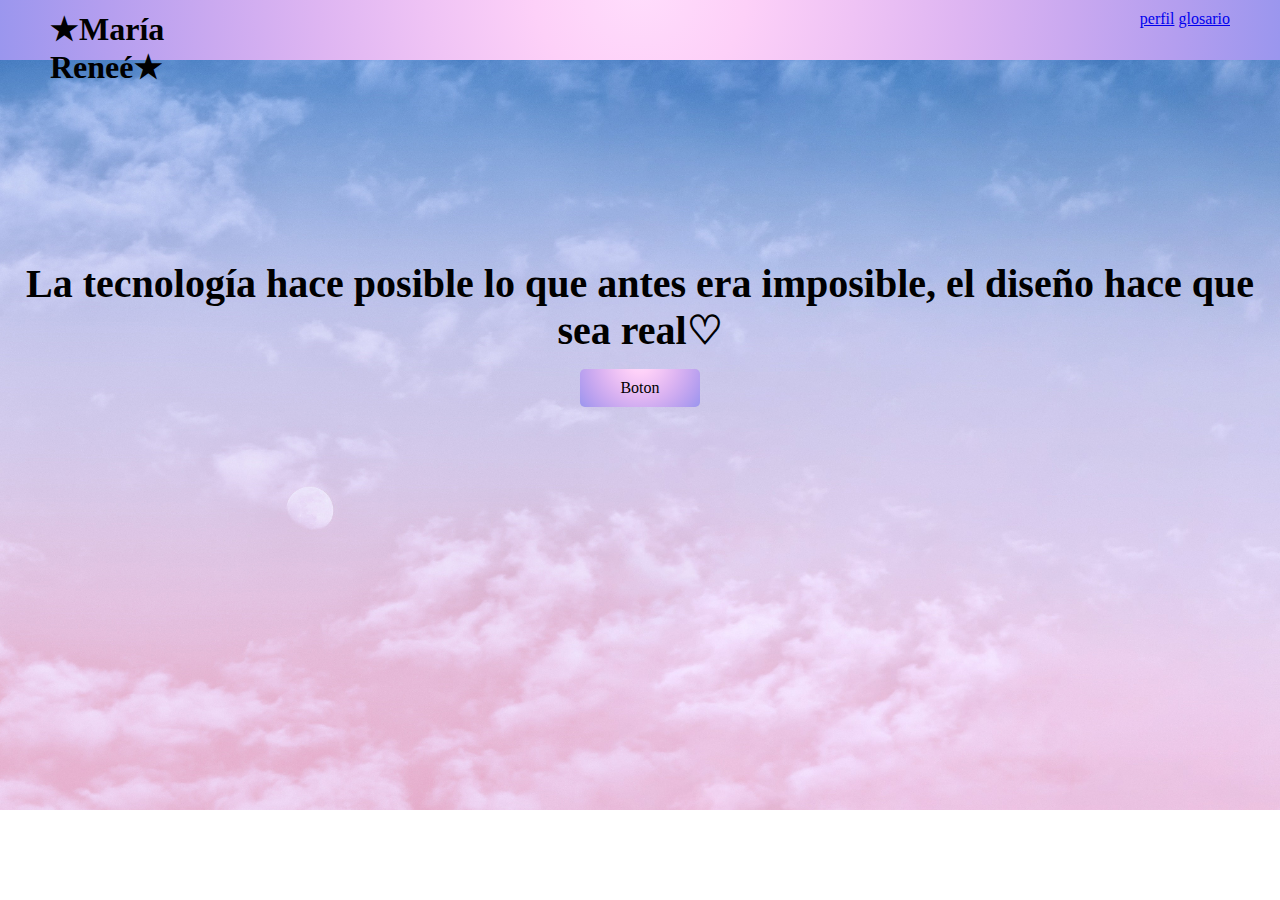
<file: index.html>
<!DOCTYPE html>
<html lang="es">
<head>
        
    <meta charset="utf-8">           
 <title>Inicio</title>
 <link rel="stylesheet" href="css/header.css">
  <link rel="stylesheet" href="css/index.css">
  
  
   <!--Configuración movil-->
      <meta http-equiv="X-UA-Compatible" content="IE=edge">
      <meta name="viewport" content="width=device-width, initial-scale=1.0">
    
</head> 
<body>
    <header>
        <h1 class="logo">★María Reneé★</h1>
        
        <ul class="nav">
            <a href="https://jefuentes80.github.io/starup_scl/iv_design/Mar%C3%ADa%20Rene%C3%A9%20.html">perfil</a>
            <a href="glosario.html">glosario</a>
            
        </ul>
    </header>
     <section class = "banner_index">
      <h2 class = "leyenda"> La tecnología hace posible lo que antes era imposible, el diseño hace que sea real♡ </h2> 
     <a href="https://jefuentes80.github.io/starup_scl/iv_design/Mar%C3%ADa%20Rene%C3%A9%20.html" class="btn_banner">  Boton </a>
    </section>
</body>
</file>
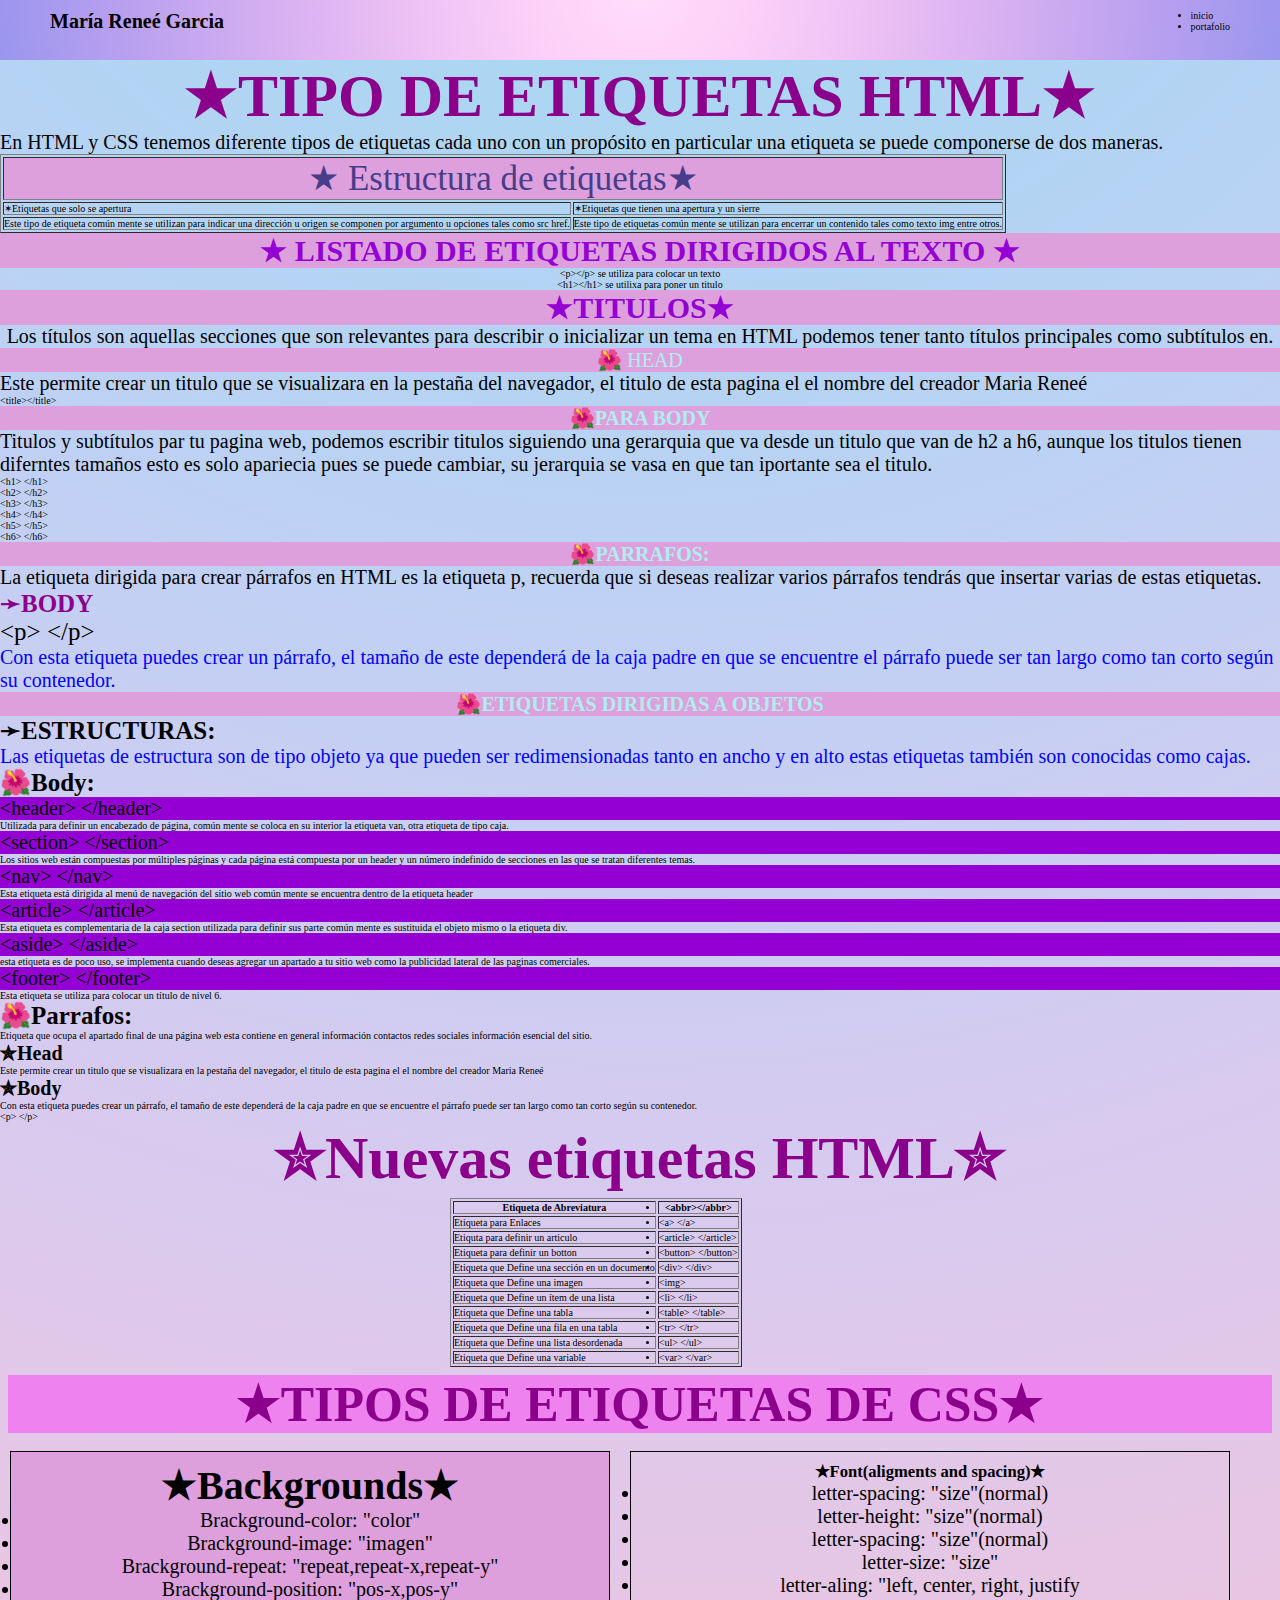
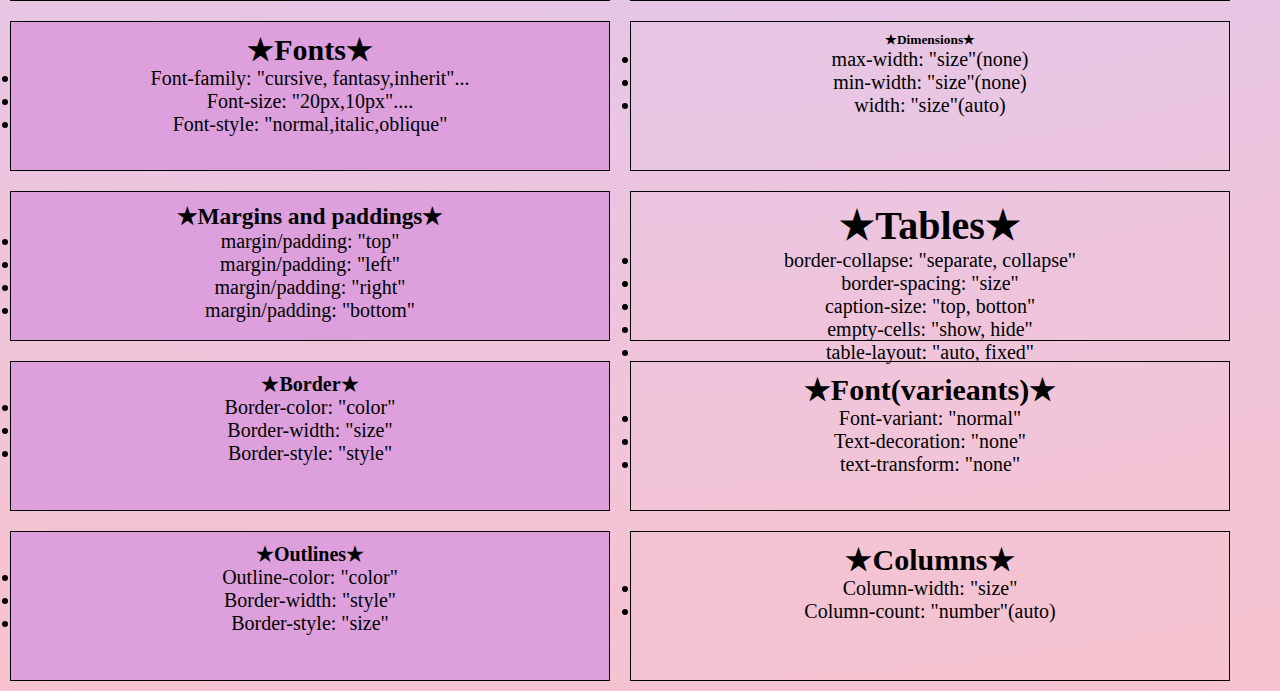
<file: glosario.html>
<!DOCTYPE html>
<html>
<head>
        
    <meta charset="utf-8">           
 <title>Maria Reneé</title>
 <link rel="stylesheet" href="css/general.css">
<link rel="stylesheet" href="css/glosario.css"> 
 <link rel="stylesheet" href="css/header.css">
   
   <!--Configuración movil-->
      <meta http-equiv="X-UA-Compatible" content="IE=edge">
      <meta name="viewport" content="width=device-width, initial-scale=1.0">
      
    </head> 
    <body class="pagina_1">
      <header>
          <h1 class="logo">María Reneé Garcia </h1>
          <ul class="nav">
              <li>inicio</li>
              <li>portafolio</li>
          </ul>
      </header>
        <section>
        <h1 class="Titulo">★TIPO DE ETIQUETAS HTML★</h1>
        <p class="texto1">En HTML y CSS tenemos diferente tipos de etiquetas cada uno con un propósito en particular una etiqueta se puede componerse de dos maneras.</p>
        </section>    
        <section>
           <table border="1">
            <tr>
                <td colspan="2"
                    class="sub_tabla">★ Estructura de 
                    etiquetas★ </td>
           </tr>
           
            <tr>
           <td>✶Etiquetas que solo se apertura</td>
           <td>✶Etiquetas que tienen una apertura y un sierre </td>
            </tr>
            
            <tr>
                <td>Este tipo de etiqueta común mente se utilizan para indicar una dirección u origen se componen por argumento u opciones tales como src href.</td>
                <td>Este tipo de etiquetas común mente se utilizan para encerrar un contenido tales como texto img entre otros.</td>
            </tr>
        </table>
        
        </section>  
       <section class="s3">
           <h2 class="parrafo_0">★
           LISTADO DE ETIQUETAS DIRIGIDOS AL TEXTO ★ </h2>
            <ul class="Lista_1">
               <li> &lt;p&gt;&lt;/p&gt; se utiliza para colocar un texto</li>
               <li> &lt;h1&gt;&lt;/h1&gt; se utilixa para poner un titulo</li>
            </ul>
       </section>
        <section class="sect,texto">
         
         
         <h3 class="h3">★TITULOS★</h3>
         <p class="sub_2">Los títulos son aquellas secciones que son relevantes para describir o inicializar un tema en HTML podemos tener tanto títulos principales como subtítulos en.</p>
                   
          <ul class="sub,lista">
          <p class="p_head"> 🌺 HEAD</p>
          <p class="parrafo_1">Este permite crear un titulo que se visualizara en la pestaña del navegador, el titulo de esta pagina el el nombre del creador Maria Reneé</p>
          <li>&lt;title&gt;&lt;/title&gt;</li>
          </ul>
                  
          <ul class="sub,lista2">
          <h4 class="para_body">🌺PARA BODY</h4>
          <p class="parrafo">Titulos y subtítulos par tu pagina web, podemos escribir titulos siguiendo una gerarquia que va desde un titulo que van de h2 a h6, aunque los titulos tienen diferntes tamaños esto es solo apariecia pues se puede cambiar, su jerarquia se vasa en que tan iportante sea el titulo.</p> 
          
         <li>&lt;h1&gt; &lt;/h1&gt;</li>
         <li>&lt;h2&gt; &lt;/h2&gt;</li>
         <li>&lt;h3&gt; &lt;/h3&gt;</li>
         <li>&lt;h4&gt; &lt;/h4&gt;</li>
         <li>&lt;h5&gt; &lt;/h5&gt;</li>
         <li>&lt;h6&gt; &lt;/h6&gt;</li>   
         </ul>
        
         
         <li class="list2"><h5 class="p_parrafo">🌺PARRAFOS:</h5></li>   <p class="descri_parrafo">
                    La etiqueta dirigida para crear párrafos en HTML es la etiqueta p, recuerda que si deseas realizar varios párrafos tendrás que insertar varias de estas etiquetas. 
         </p>  
         <h6 class="titulo_body">➛BODY</h6> 
         <li class="etiqueta">&lt;p&gt; &lt;/p&gt;</li>   
         <p class="definicion">Con esta etiqueta puedes crear un párrafo, el tamaño de este dependerá de la caja padre en que se encuentre el párrafo puede ser tan largo como tan corto según su contenedor.</p>       
        
 </section>
    <section class="section_texto">
        <h2 class="categoria">🌺ETIQUETAS DIRIGIDAS A OBJETOS</h2>
        
         <ul class="sub,lista3">
          <h4 class="estructura">➛ESTRUCTURAS:</h4>
          <p class="defi_estructuras">Las etiquetas de estructura son de tipo objeto ya que pueden ser redimensionadas tanto en ancho y en alto estas etiquetas también son conocidas como cajas.</p> 
          
         <h3 class="body_2">🌺Body:</h3>
          <li class="lis_1"> &lt;header&gt; &lt;/header&gt;</li>
          <p> Utilizada para definir un encabezado de página, común mente se coloca en su interior la etiqueta van, otra etiqueta de tipo caja.</p>
          <li class="lis_2">&lt;section&gt; &lt;/section&gt;</li>
          <p>Los sitios web están compuestas por múltiples páginas y cada página está compuesta por un header y un número indefinido de secciones en las que se tratan diferentes temas. </p>
          <li class="lis_3">&lt;nav&gt; &lt;/nav&gt;</li>
          <p> Esta etiqueta está dirigida al menú de navegación del sitio web común mente se encuentra dentro de la etiqueta header</p>  
           <li class="lis_4"> &lt;article&gt; &lt;/article&gt;</li>
           <p>  Esta etiqueta es complementaria de la caja section utilizada para definir sus parte común mente es sustituida el objeto mismo o la etiqueta div.</p>
           <li class="lis_5"> &lt;aside&gt; &lt;/aside&gt;</li>
           <p> esta etiqueta es de poco uso, se implementa cuando deseas agregar un apartado a tu sitio web como la publicidad lateral de las paginas comerciales. </p>
           <li class="lis_6"> &lt;footer&gt; &lt;/footer&gt;</li>
           <p>Esta etiqueta se utiliza para colocar un título de nivel 6.</p>
         </ul>
         
          <h2 class="titulo_elemento">🌺Parrafos:</h2>
         <p> Etiqueta que ocupa el apartado final de una página web esta contiene en general información contactos redes sociales información esencial del sitio. 
                </p>
           <h3 class="head_2">✯Head</h3>
           <p>Este permite crear un titulo que se visualizara en la pestaña del navegador, el titulo de esta pagina el el nombre del creador Maria Reneé</p>
           <h4 class="Body_3">✯Body</h4>
           <p>Con esta etiqueta puedes crear un párrafo, el tamaño de este dependerá de la caja padre en que se encuentre el párrafo puede ser tan largo como tan corto según su contenedor.</p>
           <li>&lt;p&gt; &lt;/p&gt;</li>
        </section>
        
        <h2 class="nuevo_1">✮Nuevas etiquetas HTML✮</h2> 
        <table border="1" class="tabla_et">

  <tr>

    <th>Etiqueta de Abreviatura</th>

    <th><li>&lt;abbr&gt;&lt;/abbr&gt;</li></th>

  </tr>

  <tr>

    <td>Etiqueta para Enlaces</td>

    <td><li>&lt;a&gt; &lt;/a&gt;</li></td>

  </tr>

  <tr>

    <td>Etiquta para definir un articulo</td>

    <td><li>&lt;article&gt; &lt;/article&gt;</li></td>

  </tr>

  <tr>

    <td>Etiqueta para definir un botton</td>

    <td><li>&lt;button&gt; &lt;/button&gt;</li></td>


  </tr>
  <tr>

    <td>Etiqueta que Define una sección en un documento</td>

    <td><li>&lt;div&gt; &lt;/div&gt;</li></td>


  </tr>
  <tr>

    <td>Etiqueta que Define una imagen</td>

    <td><li>&lt;img&gt;</li></td>


  </tr>
  <tr>

    <td>Etiqueta que Define un ítem de una lista</td>

    <td><li>&lt;li&gt; &lt;/li&gt;</li></td>


  </tr>
  <tr>

    <td>Etiqueta que Define una tabla</td>

    <td><li>&lt;table&gt; &lt;/table&gt;</li></td>


  </tr>
   <tr>

    <td>Etiqueta que Define una fila en una tabla</td>

    <td><li>&lt;tr&gt; &lt;/tr&gt;</li></td>


  </tr>
   <tr>

    <td>Etiqueta que Define una lista desordenada</td>

    <td><li>&lt;ul&gt; &lt;/ul&gt;</li>
    </td>


  </tr>
  <tr>

    <td>Etiqueta que Define una variable</td>

    <td><li>&lt;var&gt; &lt;/var&gt;</li>
    </td>


  </tr>


</table>
<section>
    <h1 class="titulo_2">★TIPOS DE ETIQUETAS DE CSS★</h1>
</section>
    <section class="2">
       <div class="numbers">
           <div class="s">
           <h1>★Backgrounds★</h1>
           <li>Brackground-color: "color"</li>
           <li>Brackground-image: "imagen"</li>
           <li>Brackground-repeat: "repeat,repeat-x,repeat-y"</li>
           <li>Brackground-position: "pos-x,pos-y"</li>
           </div>
           <div class="s">
           <h2>★Fonts★</h2>
           <li>Font-family: "cursive, fantasy,inherit"...</li>
            <li>Font-size: "20px,10px"....</li>
             <li>Font-style: "normal,italic,oblique"</li>
           </div>
           <div class="s">
               <h3>★Margins and paddings★</h3>
               <li>margin/padding: "top"</li>
               <li>margin/padding: "left"</li>
               <li>margin/padding: "right"</li>
               <li>margin/padding: "bottom"</li>
           </div>
           <div class="s">
               <h4>★Border★</h4>
               <li>Border-color: "color"</li>
               <li>Border-width: "size"</li>
               <li>Border-style: "style"</li>
           </div>
            <div class="s">
               <h4>★Outlines★</h4>
               <li>Outline-color: "color"</li>
               <li>Border-width: "style"</li>
               <li>Border-style: "size"</li>
           </div>
       </div>
          <div class="numbers">
          <div class="n">
             <h5>★Font(aligments and spacing)★</h5>
              <li>letter-spacing: "size"(normal)</li>
              <li>letter-height: "size"(normal)</li>
              <li>letter-spacing: "size"(normal)</li>
              <li>letter-size: "size"</li>
              <li>letter-aling: "left, center, right, justify</li>
          </div>
          <div class="n">
              <h6 class="dim.">★Dimensions★</h6>
              <li>max-width: "size"(none)</li>
              <li>min-width: "size"(none)</li>
              <li>width: "size"(auto)</li>  
          </div>
          <div class="n">
              <h1>★Tables★</h1>
              <li>border-collapse: "separate, collapse"</li>
              <li>border-spacing: "size"</li>
              <li>caption-size: "top, botton"</li>
              <li>empty-cells: "show, hide"</li>
              <li>table-layout: "auto, fixed"</li>
          </div>
          <div class="n">
              <h2>★Font(varieants)★</h2>
              <li>Font-variant: "normal"</li>
              <li>Text-decoration: "none"</li>
              <li>text-transform: "none"</li>
          </div>
           <div class="n">
              <h2>★Columns★</h2>
              <li>Column-width: "size"</li>
              <li>Column-count: "number"(auto)</li>
          </div>
       </div>
   </section>
    </body>
</html>
</file>
<file: css/header.css>
*{
    margin: 0px;
    padding: 0px;
}

:root{
    --color1:#FC4ABD;
    --color2:#FF96DB;
    --color3:#F06FFF;
    --color4:#DA85FF;
    --color5:#CAA2FC;
}
header{
    width: 100%;
    height: 60px;
    padding: 10px 50px 0px 50px;
    box-sizing: border-box;
    
    display: flex;
    flex-direction: row;
    justify-content: space-between;
   background-color: #eab6f7;
   background-image: radial-gradient(circle at 50% -20.71%, #ffddfc 0, #fdd0f8 16.67%, #efc3f5 33.33%, #deb5f2 50%, #caa9f0 66.67%, #b49eef 83.33%, #9a96ee 100%);
}
.logo{
    color:
}
</file>
<file: css/index.css>
.banner_index{
    width: 100%;
    height: 550px;
    background-color: ;
    padding-top: 200px;
    background-image: url(../img/fondoimg2.jpg);
    background-size: cover;
}
.nav {
    text-align: end;
     color: darkorchid;
    width: 1000px;
} 

.leyenda{
    text-align: center;
    font-size: 40px;
    font-family: inherit;
}
.btn_banner{
    display: block;
    width: 100px;
    margin: auto;
    background-color: #eab6f7;
    background-image: radial-gradient(circle at 50% -20.71%, #ffddfc 0, #fdd0f8 16.67%, #efc3f5 33.33%, #deb5f2 50%, #caa9f0 66.67%, #b49eef 83.33%, #9a96ee 100%);

    text-align: center;
    color: black;
    text-decoration: none;
    padding: 10px 10px 10px 10px;
    border-radius: 5px;
    margin-top: 15px;
}
.btn_banner:hover{
    width: 150px;
    transition:5s;
   background-color: #eab6f7;
   background-image: radial-gradient(circle at 50% -20.71%, #ffddfc 0, #fdd0f8 16.67%, #efc3f5 33.33%, #deb5f2 50%, #caa9f0 66.67%, #b49eef 83.33%, #9a96ee 100%);
 

}
@media screen and (max-width: 376px) {
    /* STYLES HERE */
   :root{
       --phone-laterh1: 2rem;
       --phone-laterh2: 1.5rem;
       --phone-laterh3: 1.3rem;
       --phone-paraf: 1rem;
   }
</file>
<file: css/general.css>
*{
    margin: 0px;
    padding: 0px;
    box-sizing: border-box;
    
    font-family: cursive;
}
html{
    font-size: 62.5%;
}
:root{
     --color1:#FC4ABD;
    --color2:#FF96DB;
    --color3:#F06FFF;
    --color4:#DA85FF;
    --color5:#CAA2FC;
}
:root{
    
}
</file>
<file: css/glosario.css>
.Titulo{
    margin: 0px;
    font-size: 60px;
    text-align: center;
    color: darkmagenta;
    font-family: inherit;
}

.texto1{
     margin: 0px;
    font-size: 20px;
    text-align: left;
    color: black;
    font-family: inherit;
}
.sub_tabla{
    margin: 0px;
    background-color:plum;
    font-size: 35px;
    text-align: center;
    color: darkslateblue;
    font-family: fantasy;
}
.sub_listas{
    margin: 0px;
    font-size: 80px;
    text-align: left;
    color: black;
    font-family: cursive;
}
.h3{
    font-size: 30px;
    background-color: plum;
    text-align: center;
    color: darkviolet;
    font-family: fantasy;
}
.sub_2{
    font-size: 20px;
    text-align: center;
    color: black;
    font-family: inherit;
}
.p_head{
    background-color:plum;
    font-size: 20px;
    text-align: center;
    color:paleturquoise;
    font-family: inherit;
}
.parrafo_1{
    font-size:20px;
    color: black;
    font-family: inherit;
}
.para_body{
    background-color:plum;
    font-size: 20px;
    text-align: center;
    color: paleturquoise;
    font-family: inherit;
}
.parrafo{
    font-size:20px;
    color: black;
    font-family: inherit;
}
.Lista_1{
    text-align: center;
}
.parrafo_0{
      font-size: 30px;
    background-color: plum;
    text-align: center;
    color: darkviolet;
    font-family: inherit;
}
.p_parrafo{
     background-color:plum;
    font-size: 20px;
    text-align: center;
    color:paleturquoise;
    font-family: inherit;
}
.descri_parrafo{
      font-size:20px;
    color: black;
    font-family: inherit;
}
.titulo_body{
      font-size: 25px;
    text-align: left;
    color:darkmagenta;
    font-family: inherit;
}
.etiqueta{
    font-size: 25px;
    font-family: inherit;

}
.definicion{
    font-size: 20px;
    color:blue;
}
.categoria{
    background-color:plum;
    font-size: 20px;
    text-align: center;
    color: paleturquoise;
    font-family: inherit;
}
.estructura{
     font-size: 25px;
    text-align: left;
    color:black;
    font-family: inherit;
}
.defi_estructuras{
    font-size: 20px;
    color: blue;
}
.lis_1{
     background-color:darkviolet;
    font-size: 20px;
    color:black;
    font-family: inherit;
}
.lis_2{
    background-color:darkviolet;
    font-size: 20px;
    color:black;
    font-family: inherit;
}
.lis_3{
    background-color:darkviolet;
    font-size: 20px;
    color:black;
    font-family: inherit;
}
.lis_4{
    background-color:darkviolet;
    font-size: 20px;
    color:black;
    font-family:inherit;
}
.lis_5{
    background-color:darkviolet;
    font-size: 20px;
    color:black;
    font-family: inherit;
}
.lis_6{
    background-color:darkviolet;
    font-size: 20px;
    color:black;
    font-family: inherit;
}
.pagina_1{
   background-image: radial-gradient(circle at 50% -20.71%, #a0d9e6 0, #a2d9ea 5%, #a4d8ed 10%, #a8d7ef 15%, #acd6f2 20%, #b1d4f3 25%, #b6d3f4 30%, #bbd2f4 35%, #c1d0f4 40%, #c7cff3 45%, #cdcdf2 50%, #d3cbf0 55%, #d8caee 60%, #dec9eb 65%, #e3c7e7 70%, #e7c6e4 75%, #ebc5e0 80%, #efc4db 85%, #f2c4d7 90%, #f4c3d2 95%, #f6c3ce 100%);
     }
.body_2{
    font-size: 25px;
    color:black;
    font-family: inherit;
}
.titulo_elemento{
     font-size: 25px;
    color:black;
    font-family: inherit;
}
.head_2{
    font-size: 20px;
    color:black;
    font-family: inherit;
}
.Body_3{
    font-size: 20px;
    color:black;
    font-family: inherit;
}
.nombre{
     font-size: 15px;
    text-align: end;
    color: black;
    font-family:cursive;
}
.nuevo_1{
     margin: 0px;
    font-size: 60px;
    text-align: center;
    color: darkmagenta;
    font-family: inherit;
    
}
.titulo_2{
     margin: 8px;
    font-size: 50px;
    text-align: center;
    color: darkmagenta;
    font-family: inherit;
    background-color:violet;
}
.tabla_et{
    margin: 5px 450px 5px 450px;
}
.2{
    width: 1300px
    margin-top: 10px;
    margin: auto 60px ;
}
.numbers{
    
    border-radius: 1px solid white;
    display:flex;
    flex-direction:column;
    justify-content: center;
    float:left;
}
 
.numbers div{
    width:600px;
    height:150px;
    border: 1px solid ;
    padding: 10px;
    margin: 10px;

    color: black;
    font-size: 20px;
    text-align: center;
}
.s{
    background-color: plum;
    
}
@media screen and (max-width: 376px) {
    /* STYLES HERE */
   :root{
       --phone-laterh1: 2rem;
       --phone-laterh2: 1.5rem;
       --phone-laterh3: 1.3rem;
       --phone-paraf: 1rem;
   }
</file>
